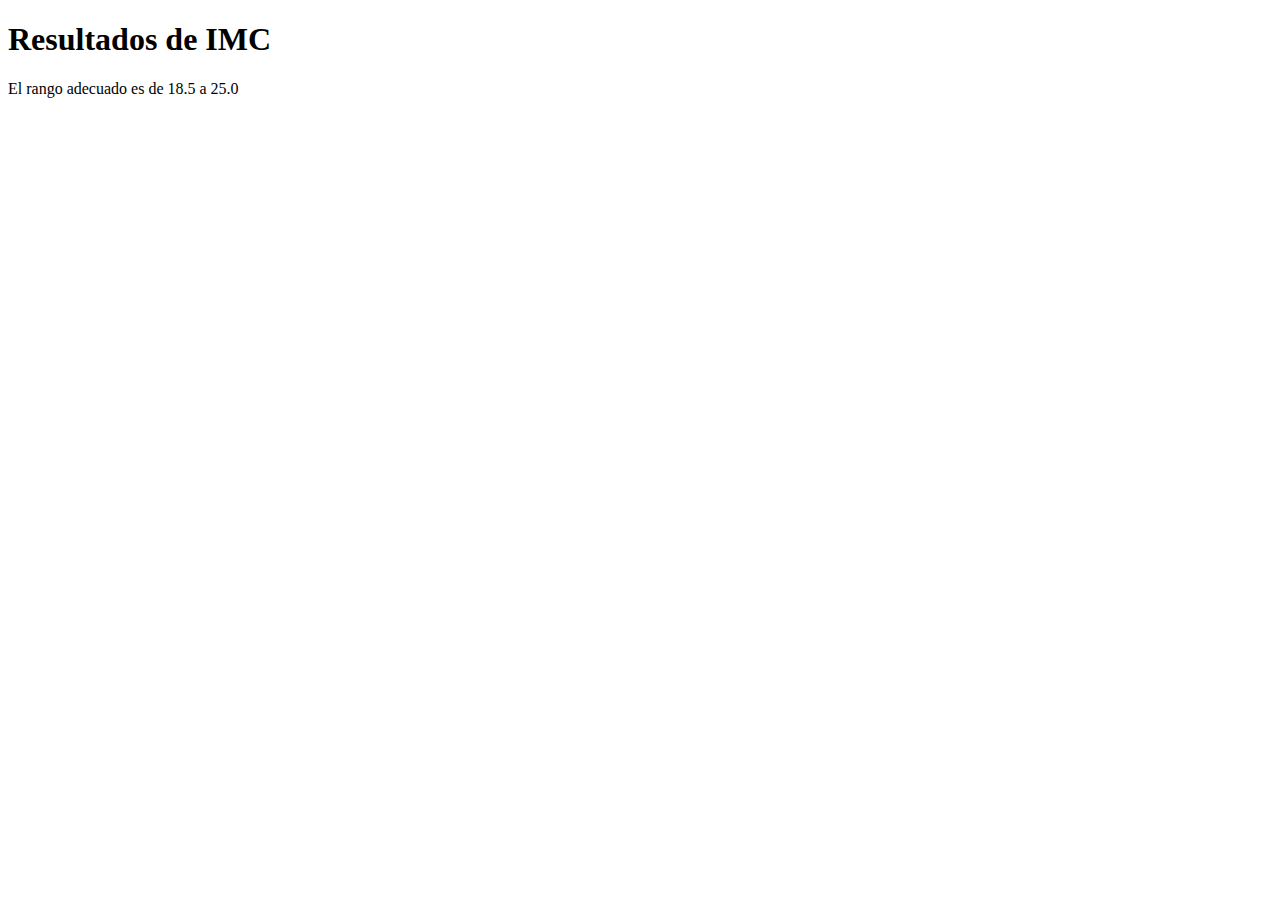
<file: results.html>
<!DOCTYPE html>
<html lang="en">
<head>
    <meta charset="UTF-8">
    <meta http-equiv="X-UA-Compatible" content="IE=edge">
    <meta name="viewport" content="width=device-width, initial-scale=1.0">
    <title>Document</title>
</head>
<body>
    <header>
        <h1>Resultados de IMC</h1>
    </header>
    <div>
        <p>El rango adecuado es de 18.5 a 25.0</p>
    </div>
    <footer>   

    </footer>

</body>
</html>
</file>
